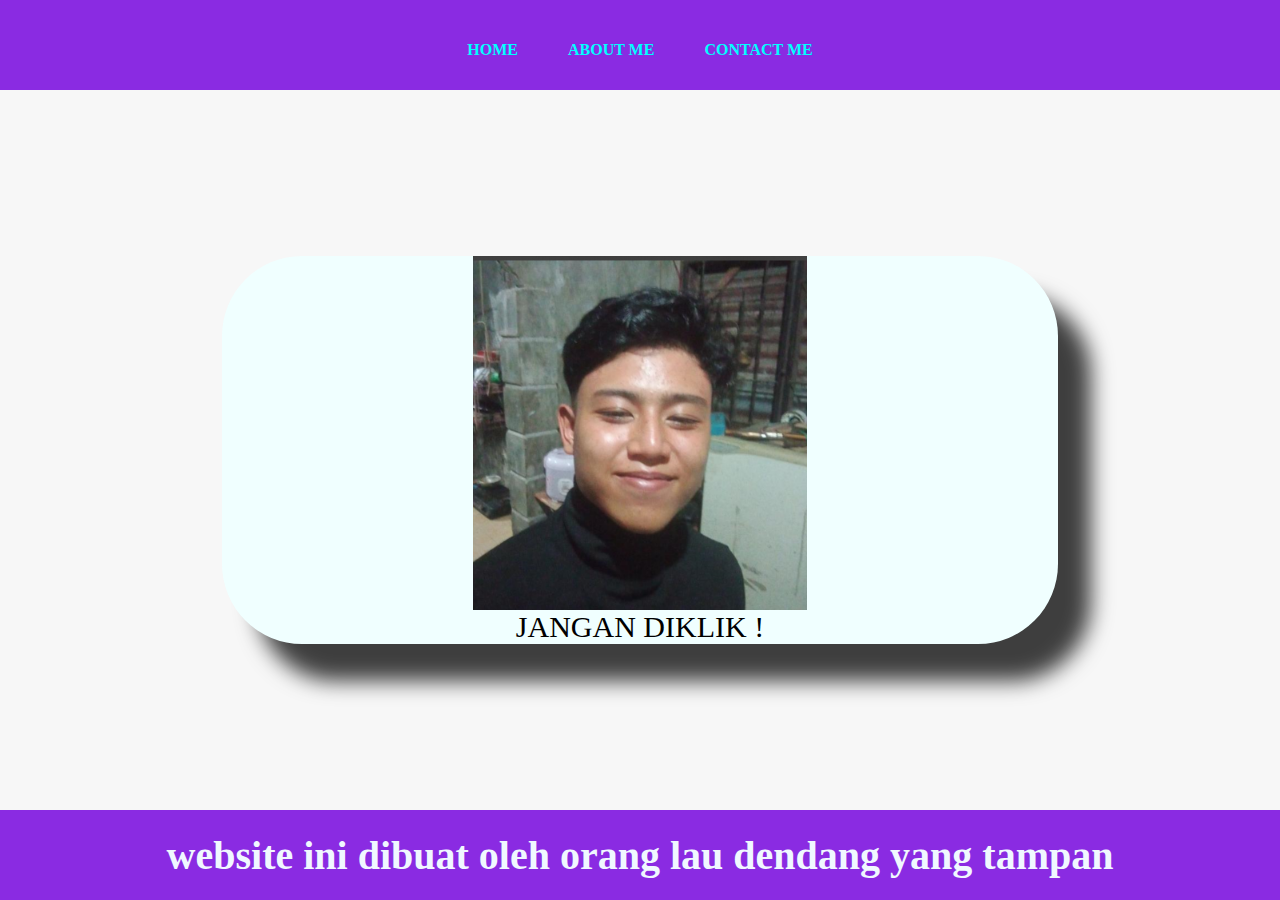
<file: index.html>
<html>
    <head>
        <title>WEBSITE PERTAMA MILIONER MUDAH</title>
        <link rel="stylesheet" href="style.css">
    </head>
        <body>
            <div class="countainer">
            <!-- NAVIGATION BAR -->
            <div class="countainer-navbar">
                <ul class="ul-navbar">
                    <li class="li-navbar">
                        <a href="#" class="a-navbar">HOME</a>
                    </li>
                    <li class="li-navbar">
                        <a href="about.html" class="a-navbar">ABOUT ME</a>
                    </li>
                    <li class="li-navbar">
                        <a href="contact.html" class="a-navbar">CONTACT ME</a>
                    </li>
                </ul>
            </div>
            <!-- NAVIGATION BAR SELESAI -->
              
            <!-- CONTENT 1 -->
            <div class="countainer-content">
                <a href="https://www.youtube.com/watch?v=dQw4w9WgXcQ&list=RDdQw4w9WgXcQ&start_radio=1&pp=ygUVZXZlcnlib2R5IGdpdmUgeW91IHVwoAcB" class="a-content">
              <img src="Screenshot (4).png" class="img-content"/>
              <p>JANGAN DIKLIK !</p>
              </a>
            </div>
            <!-- CONTENT 1 END -->

            <!-- FOOTER -->
            <div class="countainer-footer">
              <h1 class="h1-footer">website ini dibuat oleh orang lau dendang yang tampan</h1>
            </div>
            <!-- FOOTER END -->
             </div>
        </body>
</html>
</file>
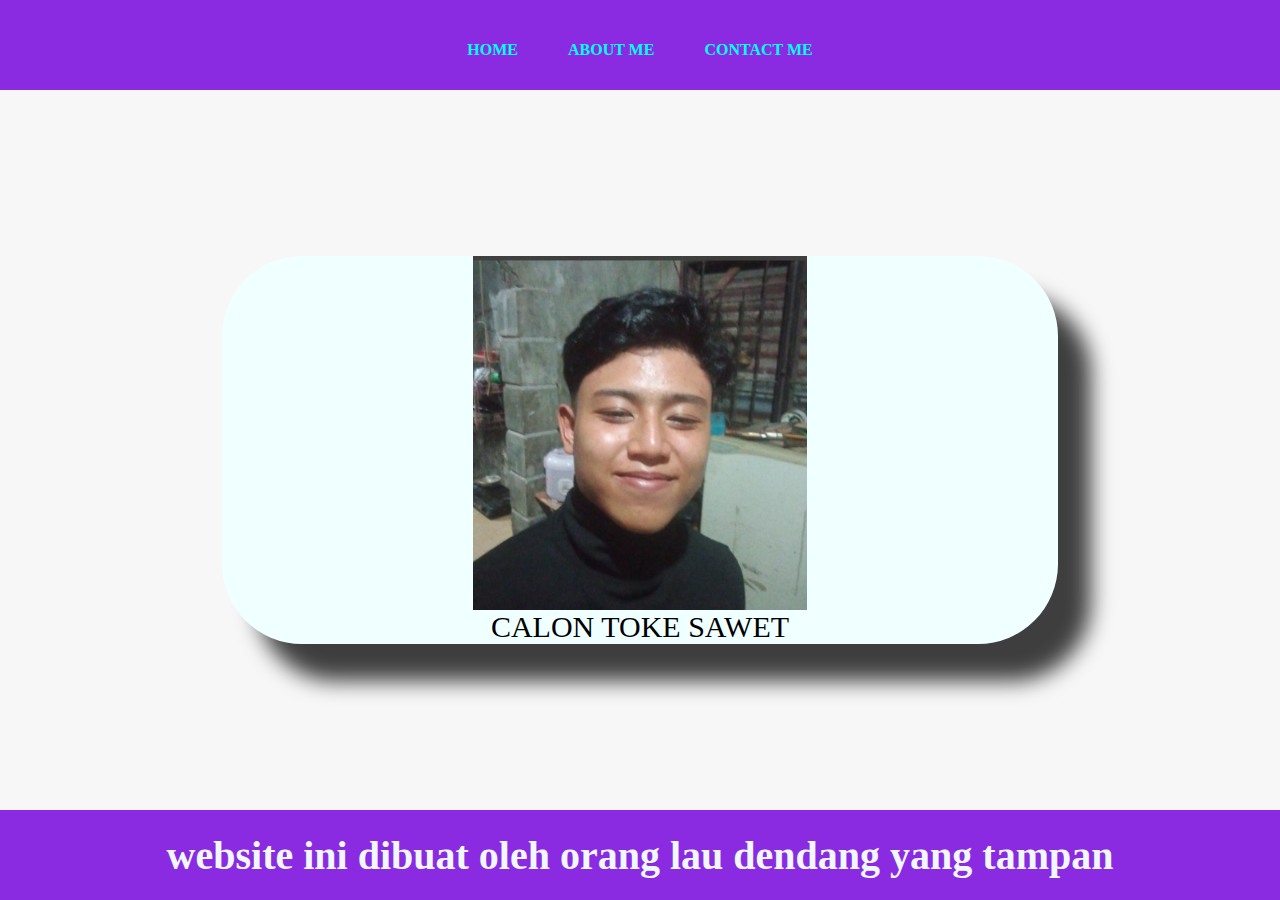
<file: about.html>
<html>
    <head>
        <title>ABOUT ME</title>
        <link rel="stylesheet" href="style.css">
    </head>
        <body>
            <div class="countainer">
            <!-- NAVIGATION BAR -->
            <div class="countainer-navbar">
                <ul class="ul-navbar">
                    <li class="li-navbar">
                        <a href="index.html" class="a-navbar">HOME</a>
                    </li>
                    <li class="li-navbar">
                        <a href="about.html" class="a-navbar">ABOUT ME</a>
                    </li>
                    <li class="li-navbar">
                        <a href="contact.html" class="a-navbar">CONTACT ME</a>
                    </li>
                </ul>
            </div>
            <!-- NAVIGATION BAR SELESAI -->
              
            <!-- CONTENT 1 -->
            <div class="countainer-content">
                <a href="https://images.app.goo.gl/zKGh3tCrgcEZBwQW9" class="a-content">
              <img src="Screenshot (4).png" class="img-content"/>
              <p>CALON TOKE SAWET</p>
              </a>
            </div>
            <!-- CONTENT 1 END -->

            <!-- FOOTER -->
            <div class="countainer-footer">
              <h1 class="h1-footer">website ini dibuat oleh orang lau dendang yang tampan</h1>
            </div>
            <!-- FOOTER END -->
             </div>
        </body>
</html>
</file>
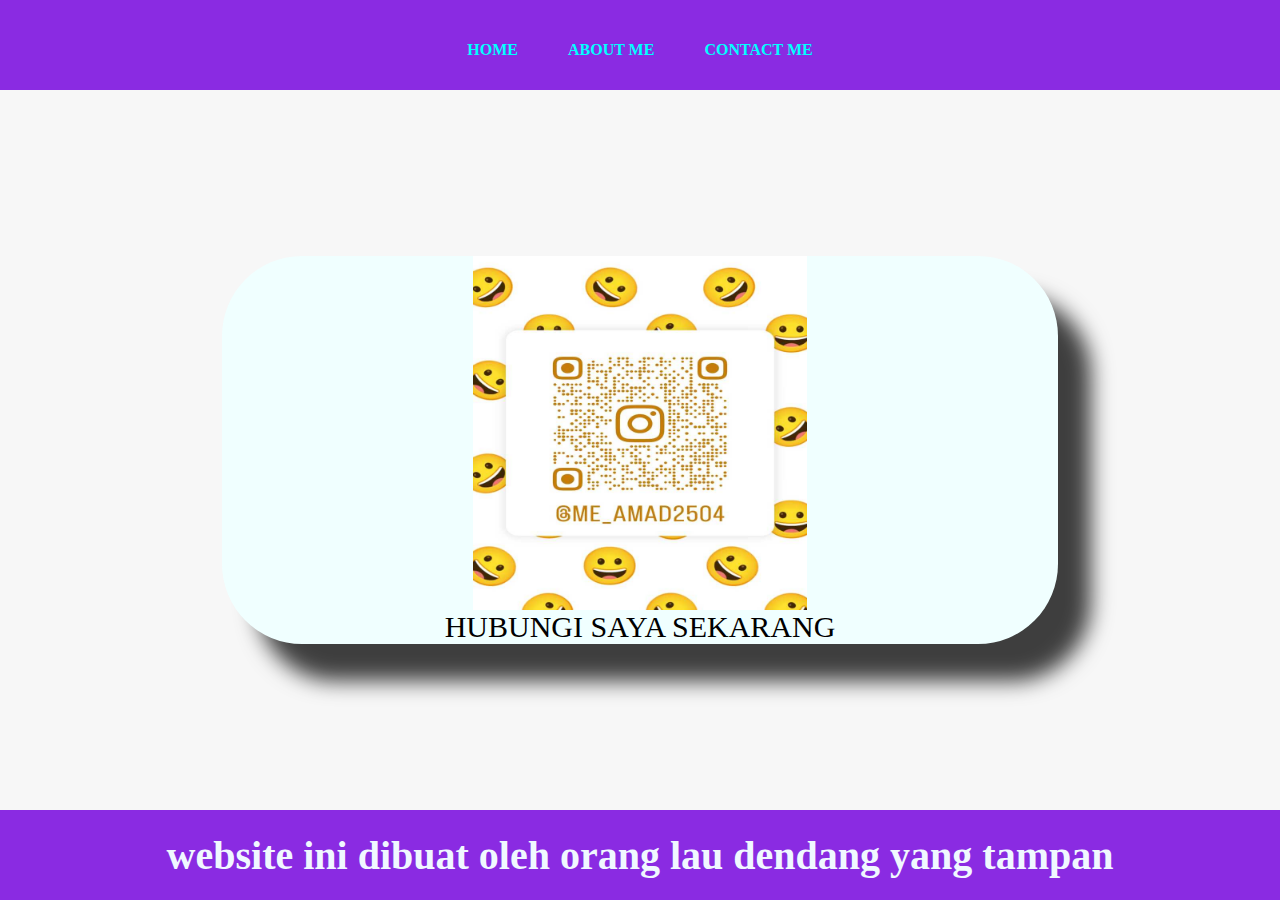
<file: contact.html>
<html>
    <head>
        <title>CONTACT ME</title>
        <link rel="stylesheet" href="style.css">
    </head>
        <body>
            <div class="countainer">
            <!-- NAVIGATION BAR -->
            <div class="countainer-navbar">
                <ul class="ul-navbar">
                    <li class="li-navbar">
                        <a href="index.html" class="a-navbar">HOME</a>
                    </li>
                    <li class="li-navbar">
                        <a href="about.html" class="a-navbar">ABOUT ME</a>
                    </li>
                    <li class="li-navbar">
                        <a href="contact.html" class="a-navbar">CONTACT ME</a>
                    </li>
                </ul>
            </div>
            <!-- NAVIGATION BAR SELESAI -->
              
            <!-- CONTENT 1 -->
            <div class="countainer-content">
                <a href="https://www.instagram.com/me_amad2504?igsh=aWJ2ejRmdXdxNW1r" class="a-content">
              <img src="WhatsApp Image 2025-07-27 at 23.32.45_0f8b5149 (1).jpg" class="img-content"/>
              <p>HUBUNGI SAYA SEKARANG</p>
              </a>
            </div>
            <!-- CONTENT 1 END -->

            <!-- FOOTER -->
            <div class="countainer-footer">
              <h1 class="h1-footer">website ini dibuat oleh orang lau dendang yang tampan</h1>
            </div>
            <!-- FOOTER END -->
             </div>
        </body>
</html>
</file>
<file: style.css>
*,
html {
    margin: 0;
    padding: 0;
}

.countainer 

.countainer-navbar {
    background-color: #555;
    width: 100%;
    height: 10vh;
}

.ul-navbar {
background-color: blueviolet;
height: 100px;
display: flex;
justify-content: center;
align-items: center;
}

.li-navbar {
list-style-type: none;
padding: 20px;
margin: 5px;
color: antiquewhite;
}

.li-navbar:hover {
    background-color: palevioletred;
    transition: .5s ease-in-out ;
    transition-delay: .3s;
    border-radius: 10px;
}

.a-navbar {
    color: aqua;
    text-decoration: none;
    font-weight: 800;
}
.countainer-content {
    background-color: #f7f7f7;
    height: 80vh;
    display: flex;
    justify-content: center;
    align-items: center;
}

.a-content {
    background-color: azure;
    color: black;
    text-decoration: none;
    width: 720p;
    height: 480p;
    font-size: 30px;
    display: flex;
    flex-direction: column;
    justify-content: space-evenly;
    align-items: center;
    border-radius: 80px;
    box-shadow: box-shadow: 34px 38px 21px -1px rgba(0,0,0,0.75);
-webkit-box-shadow: 34px 38px 21px -1px rgba(0,0,0,0.75);
-moz-box-shadow: 34px 38px 21px -1px rgba(0,0,0,0.75);;
}

.img-content {
    width: 40%;
    height: 40%;
}

.countainer-footer {
    background-color: blueviolet;
    height: 10vh;
    display: flex;
    justify-content: center;
    align-items: center;
}

.h1-footer {
    font-size: 40px;
    color: aliceblue;
}
</file>
